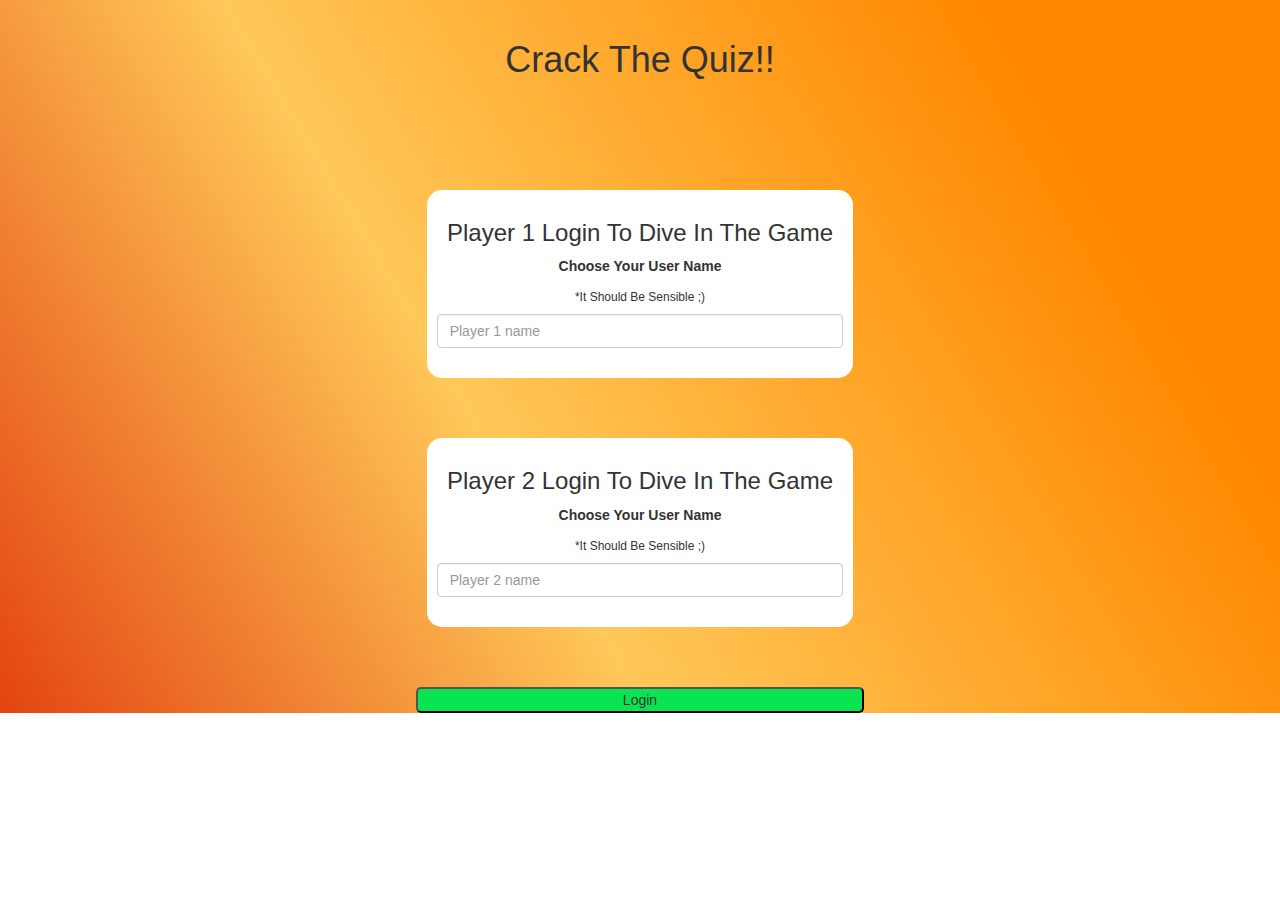
<file: index.html>
<!DOCTYPE html>
<html>
<head>
	<title>Crack The Quiz</title>

<meta name="viewport" content="width=device-width, initial-scale=1">
<link rel="stylesheet" href="https://maxcdn.bootstrapcdn.com/bootstrap/3.4.0/css/bootstrap.min.css">
<script src="https://ajax.googleapis.com/ajax/libs/jquery/3.4.1/jquery.min.js"></script>
<script src="https://maxcdn.bootstrapcdn.com/bootstrap/3.4.0/js/bootstrap.min.js"></script>

<link rel="stylesheet" type="text/css" href="style.css">
<link rel="stylesheet" href="https://cdnjs.cloudflare.com/ajax/libs/animate.css/4.1.1/animate.min.css"/>

<script src="main.js"></script>
</head>


<body>
	
	<center>

		<br>

		<h1>Crack The Quiz!!</h1>
		
		<br>
		<br>
		<br>
		<br>
		<br>
		
		<div class = "col-lg-4 col-sm-8 col-xs-11 login_div1 animate__animated animate__bounce">
			<h3>Player 1 Login To Dive In The Game</h3>
            <label>Choose Your User Name</label>
            <h6>*It Should Be Sensible ;)</h6>
			<input type = "text" placeholder = "Player 1 name" id = "player1_name_input" class = "form-control">
			<br>
			</div>

			<br>
			<br>
		    <br>

			<div class = "col-lg-4 col-sm-8 col-xs-11 login_div2 animate__animated animate__bounce">
			<h3>Player 2 Login To Dive In The Game</h3>
            <label>Choose Your User Name</label>
            <h6>*It Should Be Sensible ;)</h6>
			<input type = "text" placeholder = "Player 2 name" id = "player2_name_input" class = "form-control">
			<br>
			</div>

			<br>
			<br>
			<br>

			<button class = " button_1 animate__animated animate__rubberBand" style = "width:35%" onclick = "addUser()">Login</button>


	</center>

</body>
</html>
</file>
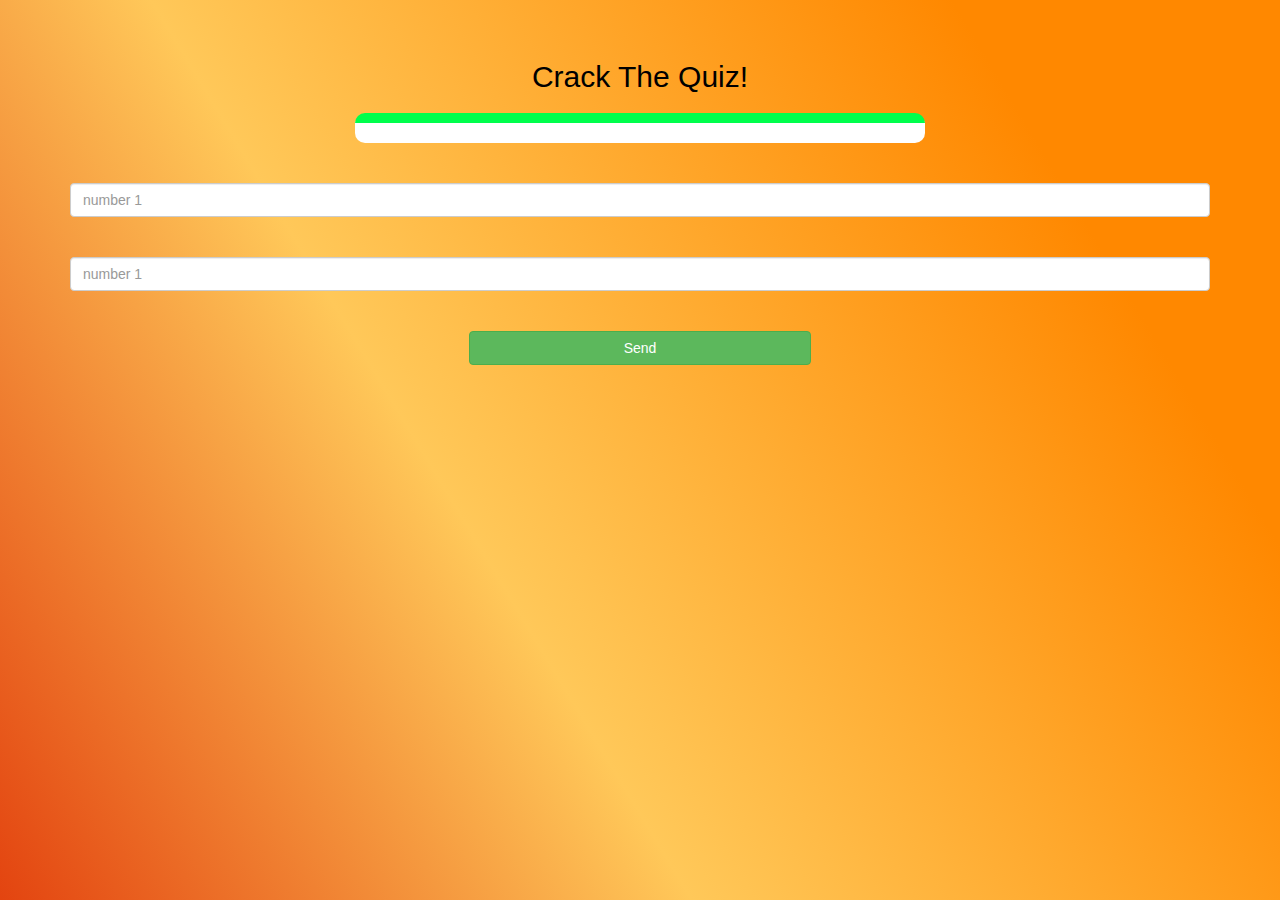
<file: index2.html>
<html>

<head> 
    <title>Crack The Quiz!</title> 
    <meta name="viewport" content="width=device-width, initial-scale=1"> 
    <link rel="stylesheet" href="https://maxcdn.bootstrapcdn.com/bootstrap/3.4.0/css/bootstrap.min.css"> 
    <script src="https://ajax.googleapis.com/ajax/libs/jquery/3.4.1/jquery.min.js"></script> 
    <script src="https://maxcdn.bootstrapcdn.com/bootstrap/3.4.0/js/bootstrap.min.js"></script> 
    <link rel="stylesheet" type="text/css" href="style.css"> 
</head>

<body>
    <h4 id="player1_name"></h4> <span id="player1_score"></span>
    <br>
    <h4 id="player2_name"></h4> <span id="player2_score"></span>

    <div class="container">

        <center>

            <h2 style="color:black;">Crack The Quiz!</h2>
            <h3 id="player_question"></h3>
            <h3 id="player_answer"></h3>

            <div id="output" class="col-lg-6"></div>

            <br>
            <br>

            <input type="number" id="number_1" class="form-control" placeholder="number 1">
            <br>
            <br>
            <input type="number" id="number_1" class="form-control" placeholder="number 1">
            <br>
            <br>
            <button onclick="send()" class="btn btn-success" style="width:30%">Send</button>


        </center>

    </div>

    <script src="main_page.js"></script>

</body>

</html>
</file>
<file: style.css>
body
{
	background: rgb(227,68,16);
	background: linear-gradient(59deg, rgba(227,68,16,1) 0%, rgba(255,200,89,1) 38%, rgba(255,136,0,1) 82%);
	background-repeat: no-repeat;

}

	.login_div1 , .login_div2
	{
		background: white;
		padding: 10px;
		float: none;
		border-radius: 15px;
	}


#player1_name , #player2_name
{
	display: inline-block;
	margin-left: 20px;
}
#word
{
	width: 60%;
}
#word_display
{
	letter-spacing: 5px;
}
#output
{
background: white;
border-radius: 10px;
border-top: 10px solid #00ff4c;
padding: 10px;
float: none;
text-align: left;
}

.button_1
{
	background: rgb(10, 228, 83);
	border-radius: 5px;
}
</file>
